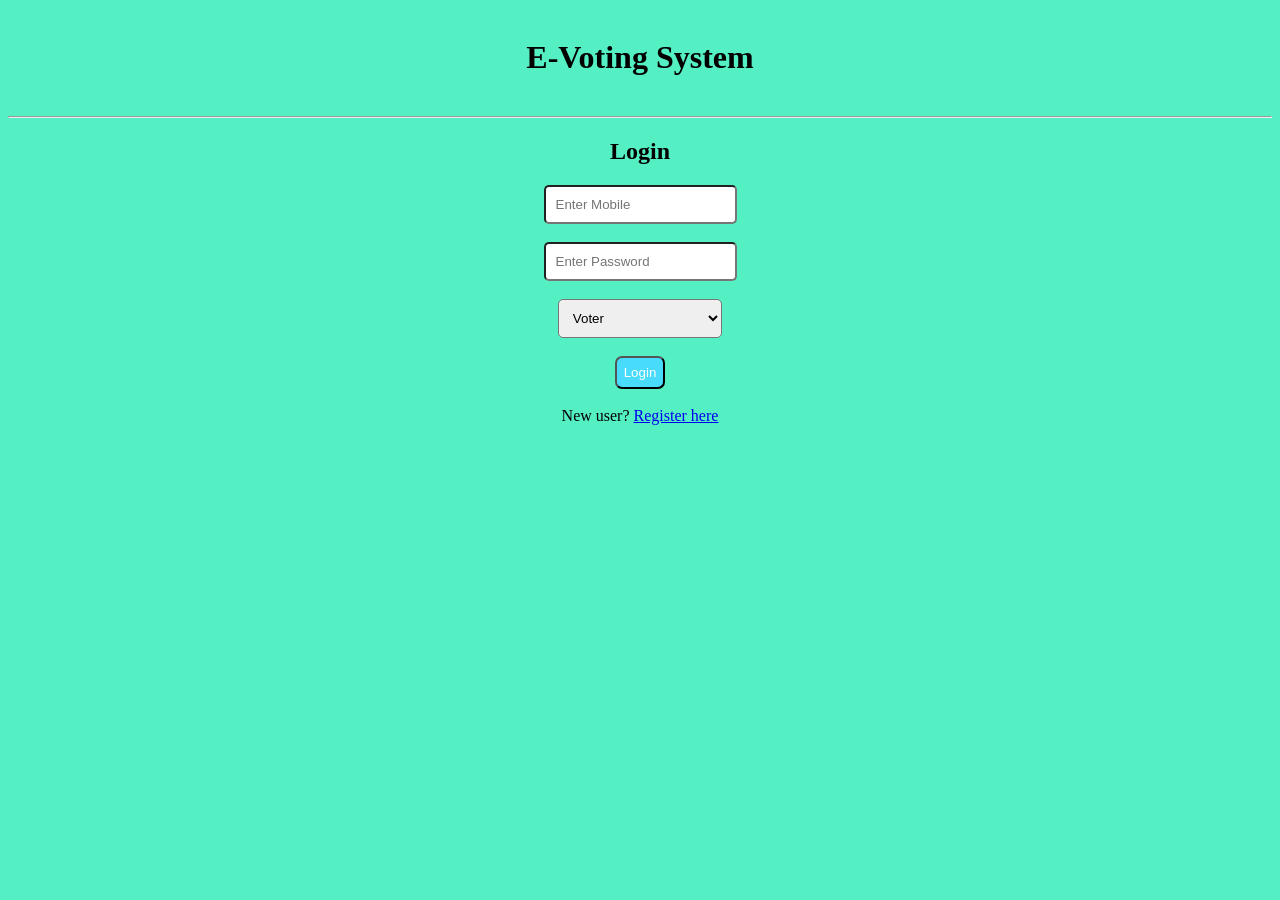
<file: ONLINE_VOTING_SYSTEM/index.html>
<html>
<head>
    <title>E-Voting System</title>
    <link rel="stylesheet" href="css/stylesheet.css">
</head>

<body>
    <center>
        <div id="headerSection">
            <h1>E-Voting System</h1>
        </div>
        <hr>

        <div id="bodySection">
            <form action="api/login.php" method="post">
                <h2>Login</h2>
                <input type="number" name="mobile" placeholder="Enter Mobile"><br><br>
                <input type="password" name="password" placeholder="Enter Password"><br><br>

                <select id="dropbox" name="role">
                    <option value="1">Voter</option>
                    <option value="2">Group</option>
                    <option value="3">Admin</option> <!-- ✅ Added Admin Option -->
                </select><br><br>

                <button id="button" type="submit">Login</button><br><br>
                New user? <a href="routes/register.html">Register here</a>
            </form>
        </div>
    </center>
</body>
</html>
</file>
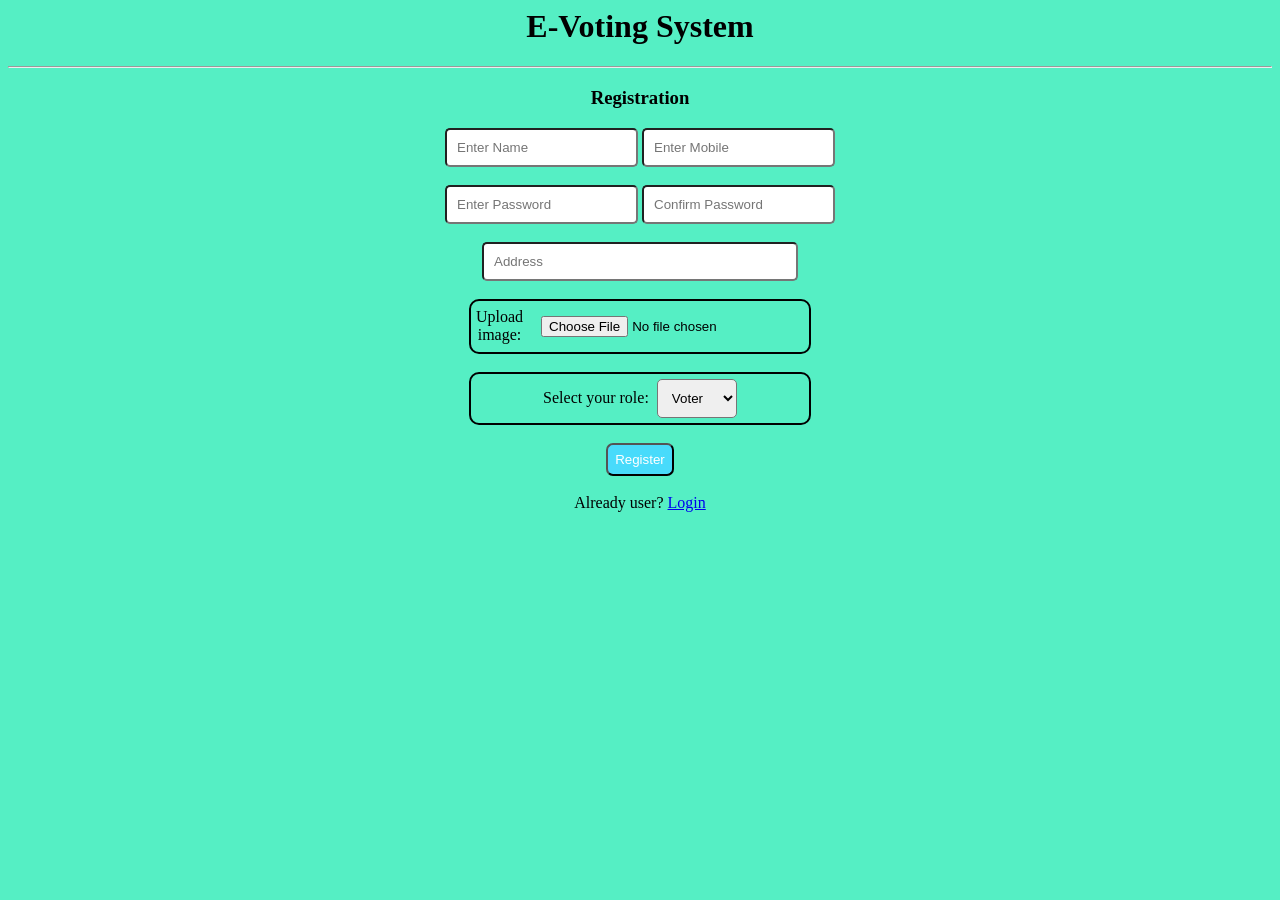
<file: ONLINE_VOTING_SYSTEM/routes/register.html>
<html>
<head>
    <title>E-Voting System</title>
    <link rel="stylesheet" href="../css/stylesheet.css">
    <style>
        #Address {
            width: 25%;
        }

        #image {
            border: 2px solid black;
            border-radius: 10px;
            padding: 5px;
            width: 27%;
            margin: 0 auto;
            text-align: center;
            box-sizing: border-box;
            display: flex;
            align-items: center;
            justify-content: center;
            gap: 8px;
        }

        #role {
            border: 2px solid black;
            border-radius: 10px;
            padding: 5px;
            width: 27%;
            margin: 0 auto;
            text-align: center;
            box-sizing: border-box;
            display: flex;
            align-items: center;
            justify-content: center;
            gap: 8px;
        }

        #role select {
            border-radius: 5px;
            padding: 10px;
        }
    </style>
</head>
     <center>
<body>
    <h1>E-Voting System</h1>
    <hr>
    <h3>Registration</h3>
    <form action="../api/register.php" method="post" enctype="multipart/form-data">

        <input type="text" name="name" placeholder="Enter Name">
        <input type="number" name="mobile" placeholder="Enter Mobile"><br><br>

        <input type="password" name="password" placeholder="Enter Password">
        <input type="password" name="cpassword" placeholder="Confirm Password"><br><br>

        <input id="Address" type="text" name="Address" placeholder="Address"><br><br>

        <div id="image">
            Upload image: <input type="file" name="photo">
        </div>
        <br>

        <div id="role">
            Select your role:  
            <select name="role">
                <option value="1">Voter</option>
                <option value="2">Group</option>
            </select>
        </div>
        <br>

        <button type="submit" 
                style="padding: 7px; border-radius: 7px; background-color: #48dbfb; color: white;">
            Register
        </button><br><br>

        Already user? <a href="../index.html">Login</a>

    </form>
    </center>
</body>
</html>
</file>
<file: ONLINE_VOTING_SYSTEM/css/stylesheet.css>
body{
   
    background-color: #55efc4;
}
#headerSection {
    padding: 10px;
}
input{
        padding: 10px;
     border-radius: 5px;
   
}
#dropbox{
       padding: 10px;
     border-radius: 5px;
     width: 13%;
}
#button {
    padding: 7px;
     border-radius: 7px;
     background-color:  #48dbfb;
     color :white;
}
</file>
